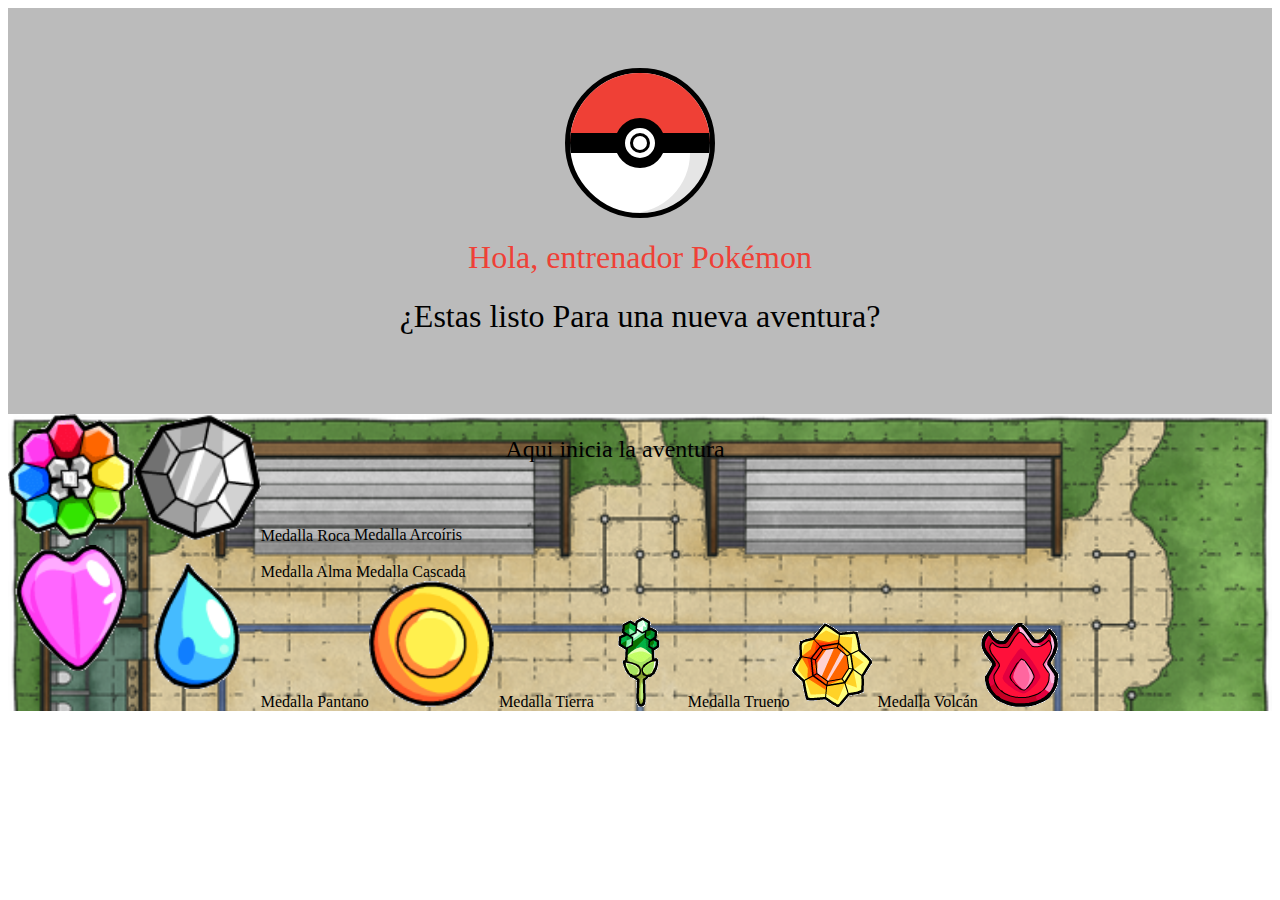
<file: index.html>
<!DOCTYPE html>
<html lang="en">
<head>
    <meta charset="UTF-8">
    <meta http-equiv="X-UA-Compatible" content="IE=edge">
    <meta name="viewport" content="width=device-width, initial-scale=1.0">
    <link rel="stylesheet" href="styles/styles.css">

    <link href="https://fonts.googleapis.com/css2?family=Dosis:wght@300&display=swap" rel="stylesheet">

    

    <link rel="icon" type="imagen/x-icon" href="assets/icon_pokebola.png">
    <!--Finaliza link de favicon -->
    <title>Retos Gimnasios Pokémon</title>


</head>

<header>

    <div class="pokebola">
        <div class="pokebola-botao"></div>
    </div>

    <div clas="caja">
    <h1>Hola, entrenador Pokémon</h1>

    <h2>¿Estas listo Para una nueva aventura?</h2>
    <br>
    

    </div>


</header>

<body>
     
                
    <h3 >Aqui inicia la aventura</h3>
        
        <!-- <img class="fondo" src="/assets/pokemon_fondo.png" alt="Arena Pokémon"> -->
        
        
        <nav id="fondo">
        

           <div class="conteiner-menu">
            <a class="link_medallas"   href="/Medallas/Medalla_Roca.html" target="_blank"><img id="Medalla_Roca" src="assets/Imagenes/Medalla_Roca.png" alt="Medalla_Roca">Medalla Roca </a>
        
    
            <a class="link_medallas" href="/Medallas/Medalla_Arcoíris.html" target="_blank">Medalla Arcoíris</a><img id="Medalla_Arcoíris" src="assets/Imagenes/Medalla_Arco.png" alt="Medalla_Arcoíris"><br>

           <img id="Medalla_Alma" src="assets/Imagenes/Medalla_Alma.png" alt="Medalla_Alma"><br><a class="link_medallas"href="/Medallas/Medalla_Alma.html" target="_blank">Medalla Alma</a>

            
            <a class="link_medallas" href="/Medallas/Medalla_Cascada.html" target="_blank">Medalla Cascada</a><img id="Medalla_Cascada" src="/assets/Imagenes/Medalla_Cascada.png" alt="Medalla_Cascada"><br>
            
            <a class="link_medallas" href="Medallas/Medalla_Pantano.html" target="_blank">Medalla Pantano</a><img id="Medalla_Pantano" src="/assets/Imagenes/Medalla_Pantano.png" alt="Medalla_Pantano">

            <a class="link_medallas" href="/Medallas/Medalla_Tierra.html" target="_blank">Medalla Tierra</a><img id="Medalla_Tierra" src="assets/Imagenes/Medalla_Tierra.png" alt="Medalla_Tierra">

            <a class="link_medallas" href="Medallas/Medalla_Trueno.html" target="_blank">Medalla Trueno</a><img id="Medalla_Trueno" src="assets/Imagenes/Medalla_Trueno.png" alt="Medalla_Trueno">
            
            <a class="link_medallas" href="Medallas/Medalla_Volcan.html" target="_blank">Medalla Volcán</a><img id="Medalla_Volcan" src="assets/Imagenes/Medalla_Volcan.png" alt="Medalla_Volcan">

        </nav>

    </div>


            



</body>
</html>
</file>
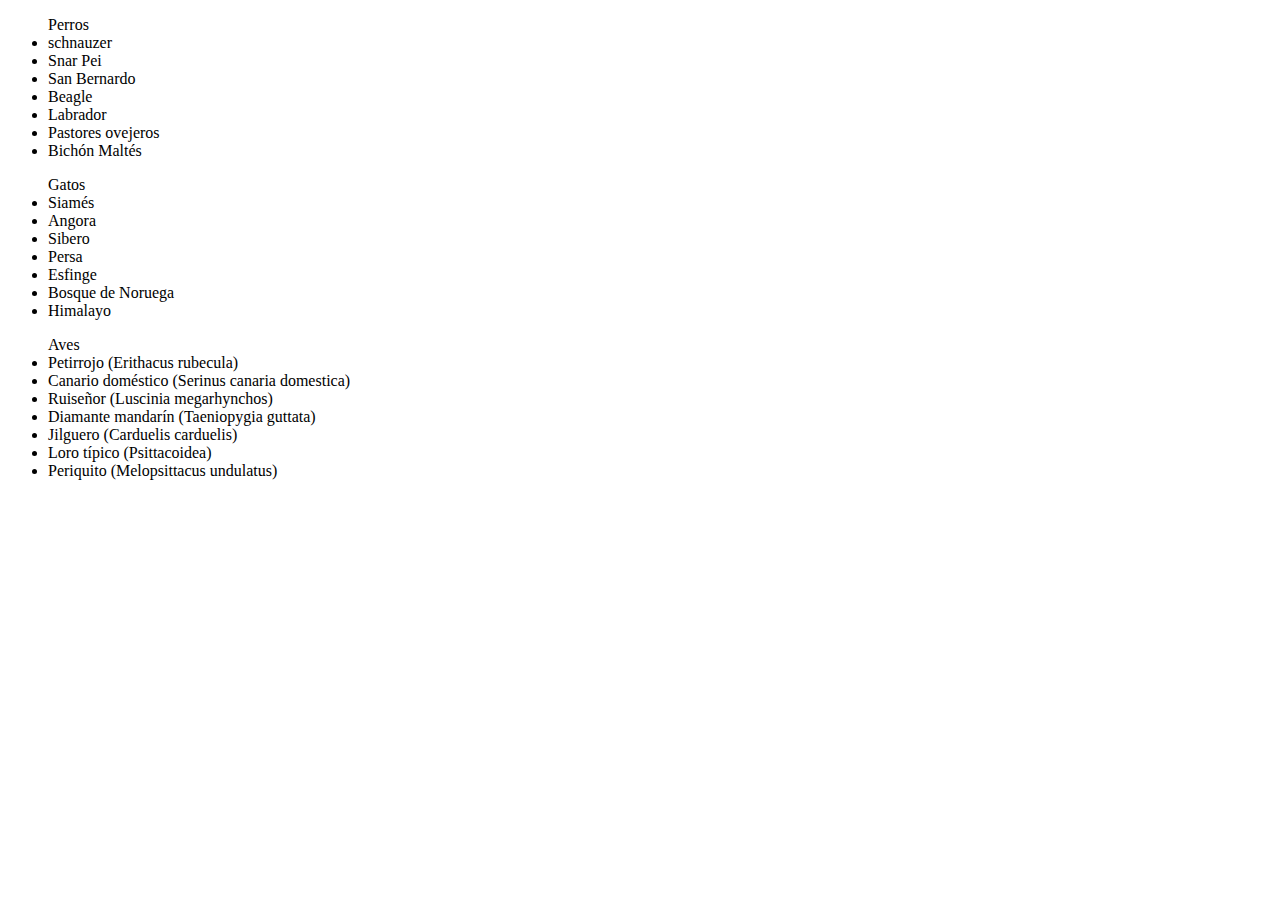
<file: Medallas/Medalla_Arcoíris.html>
<!DOCTYPE html>
<html lang="en">
<head>
    <meta charset="UTF-8">
    <meta http-equiv="X-UA-Compatible" content="IE=edge">
    <meta name="viewport" content="width=device-width, initial-scale=1.0">
    <title>Document</title>
</head>
<body>
    <ul>Perros
        <li>schnauzer</li>
        <li>Snar Pei</li>
        <li>San Bernardo</li>
        <li>Beagle</li>
        <li>Labrador</li>
        <li>Pastores ovejeros</li>
        <li>Bichón Maltés</li>
    </ul>
    
    <ul>Gatos
        <li>Siamés</li>
        <li>Angora</li>
        <li>Sibero</li>
        <li>Persa</li>
        <li>Esfinge</li>
        <li>Bosque de Noruega</li>
        <li>Himalayo</li>
    </ul>

    <ul>Aves
        <li>Petirrojo (Erithacus rubecula)</li>
        <li>Canario doméstico (Serinus canaria domestica)</li>
        <li>Ruiseñor (Luscinia megarhynchos)</li>
        <li>Diamante mandarín (Taeniopygia guttata)</li>
        <li>Jilguero (Carduelis carduelis)</li>
        <li>Loro típico (Psittacoidea)</li>
        <li>Periquito (Melopsittacus undulatus)</li>
    </ul>


</body>
</html>
</file>
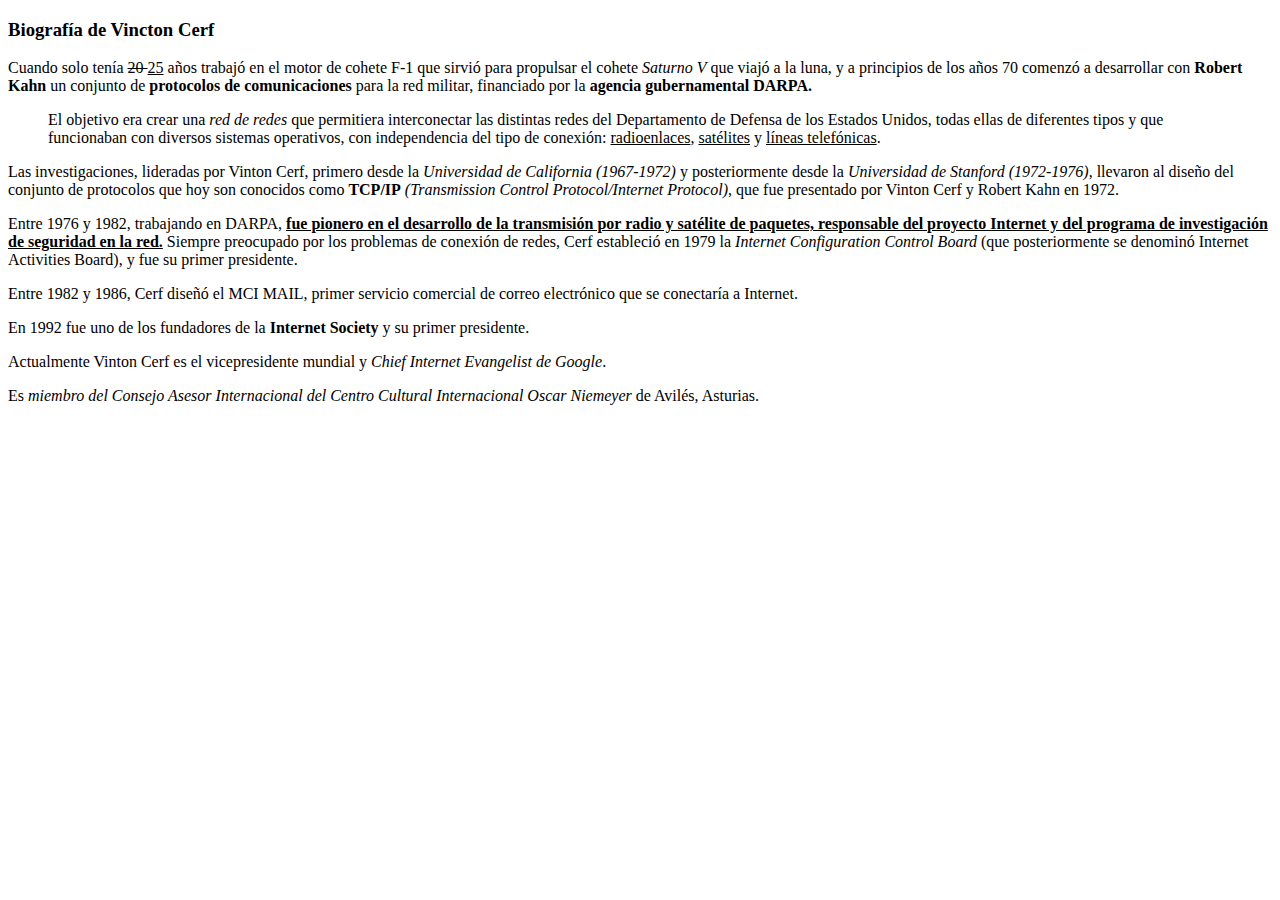
<file: Medallas/Medalla_Cascada.html>
<!DOCTYPE html>
<html lang="en">
<head>
    <meta charset="UTF-8">
    <meta http-equiv="X-UA-Compatible" content="IE=edge">
    <meta name="viewport" content="width=device-width, initial-scale=1.0">
    <title>Document</title>
</head>
<body>
    <h3>Biografía de Vincton Cerf</h3>

    <p>Cuando solo tenía <del>20 </del> <u>25</u> años trabajó en el motor de cohete F-1 que sirvió 
    para propulsar el cohete <i>Saturno V</i> que viajó a la luna, y a principios de los años 70 comenzó a 
    desarrollar con <b>Robert Kahn</b> un conjunto de <b>protocolos de comunicaciones</b> para la red militar, 
    financiado por la <b>agencia gubernamental DARPA.</b></p>

    <blockquote> El objetivo era crear una <i>red de redes</i> que 
    permitiera interconectar las distintas redes del Departamento de Defensa de los Estados Unidos, 
    todas ellas de diferentes tipos y que funcionaban con diversos sistemas operativos, con 
    independencia del tipo de conexión: <u>radioenlaces</u>, <u>satélites</u> y <u>líneas telefónicas</u>.</blockquote>
    <p>Las investigaciones, 
    lideradas por Vinton Cerf, primero desde la <i>Universidad de California (1967-1972)</i> y posteriormente 
    desde la <i>Universidad de Stanford (1972-1976)</i>, llevaron al diseño del conjunto de protocolos que 
    hoy son conocidos como <b>TCP/IP</b> <i>(Transmission Control Protocol/Internet Protocol)</i>, que fue 
    presentado por Vinton Cerf y Robert Kahn en 1972.</p> 

 
    <p>Entre 1976 y 1982, trabajando en DARPA, <b><u>fue 
     pionero en el desarrollo de la transmisión por radio y satélite de paquetes, responsable del proyecto 
     Internet y del programa de investigación de seguridad en la red.</u></b> Siempre preocupado por los 
    problemas de conexión de redes, Cerf estableció en 1979 la <i>Internet Configuration Control Board</i> 
    (que posteriormente se denominó Internet Activities Board), y fue su primer presidente.</p>
    
    <p> Entre 1982 
    y 1986, Cerf diseñó el MCI MAIL, primer servicio comercial de correo electrónico que se conectaría 
     a Internet.</p>  
    
     <p> En 1992 fue uno de los fundadores de la <b>Internet Society</b> y su primer presidente.</p>

     <p> Actualmente Vinton Cerf es el vicepresidente mundial y <i>Chief Internet Evangelist de Google</i>.</p>
     <p> Es <i>
      miembro del Consejo Asesor Internacional del Centro Cultural Internacional Oscar Niemeyer</i> de 
      Avilés, Asturias.</p>
</body>
</html>
</file>
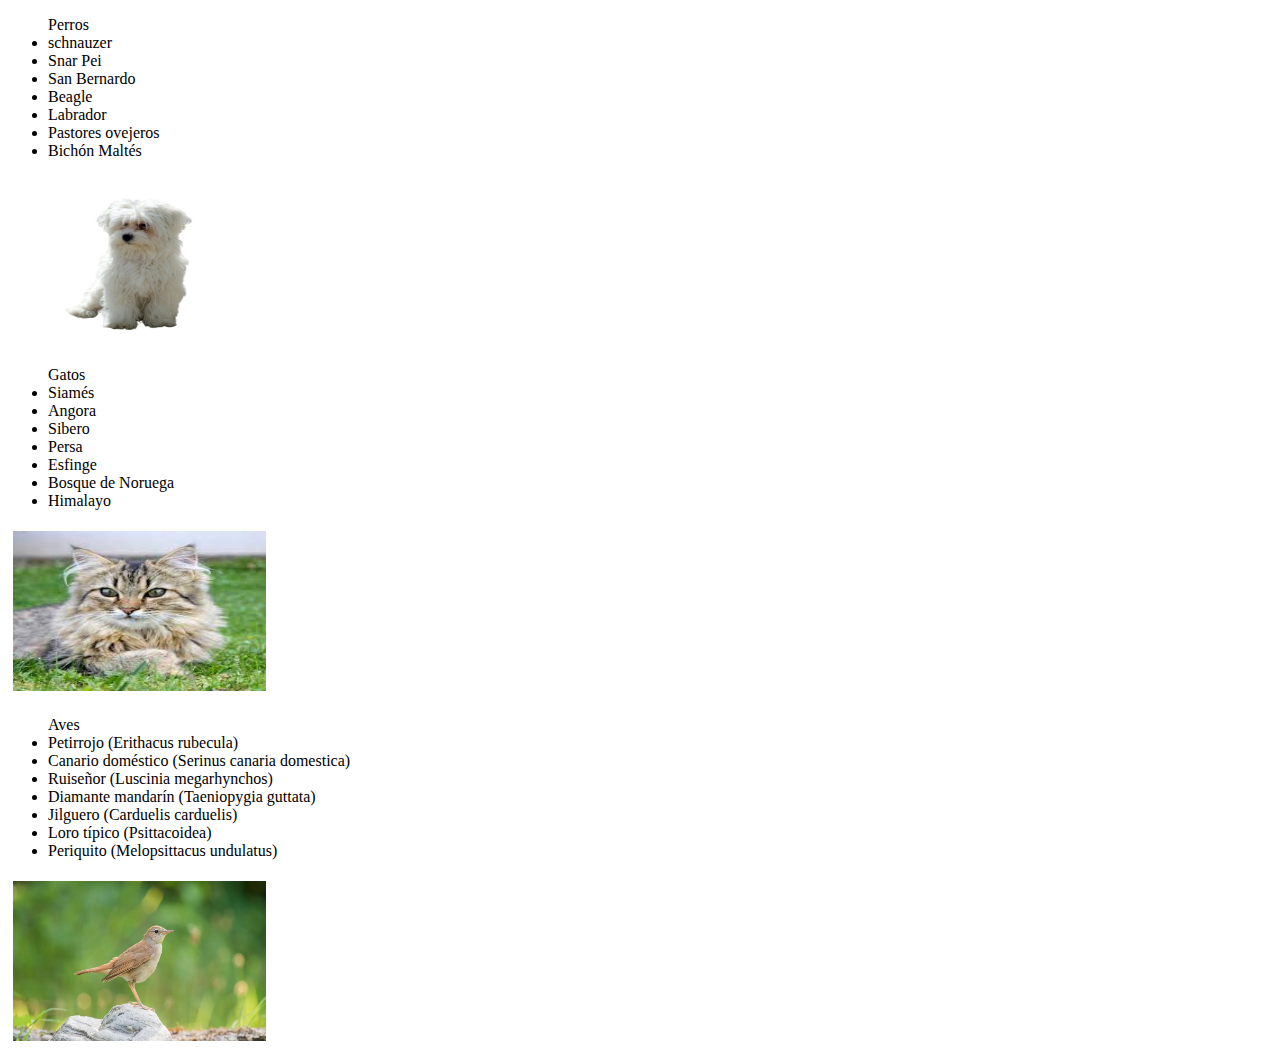
<file: Medallas/Medalla_Pantano.html>
<!DOCTYPE html>
<html lang="en">
<head>
    <meta charset="UTF-8">
    <meta http-equiv="X-UA-Compatible" content="IE=edge">
    <meta name="viewport" content="width=device-width, initial-scale=1.0">
    <link rel="stylesheet" href="/medallas.css/Medalla_Pantano.css">
    <title>Document</title>
</head>
<body>
    <ul>Perros
        <li>schnauzer</li>
        <li>Snar Pei</li>
        <li>San Bernardo</li>
        <li>Beagle</li>
        <li>Labrador</li>
        <li>Pastores ovejeros</li>
        <li>Bichón Maltés</li>
        
    </ul>
   

    <img  class="perrito" src="/assets/Imagenes/bichon-maltais.jpg" alt="bichon-maltais">
    
    <ul>Gatos
        <li>Siamés</li>
        <li>Angora</li>
        <li>Sibero</li>
        <li>Persa</li>
        <li>Esfinge</li>
        <li>Bosque de Noruega</li>
        <li>Himalayo</li>
        
    </ul>
    <img  class="gatito" src="/assets/Imagenes/gatito.jpg" alt="gato Bosque de Noruega">
        

    <ul>Aves
        <li>Petirrojo (Erithacus rubecula)</li>
        <li>Canario doméstico (Serinus canaria domestica)</li>
        <li>Ruiseñor (Luscinia megarhynchos)</li>
        <li>Diamante mandarín (Taeniopygia guttata)</li>
        <li>Jilguero (Carduelis carduelis)</li>
        <li>Loro típico (Psittacoidea)</li>
        <li>Periquito (Melopsittacus undulatus)</li>
        
        
    </ul>
    <img  class="pajarito" src="/assets/Imagenes/ruisenor.jpg" alt="gato Bosque de Noruega">


</body>
</html>
</file>
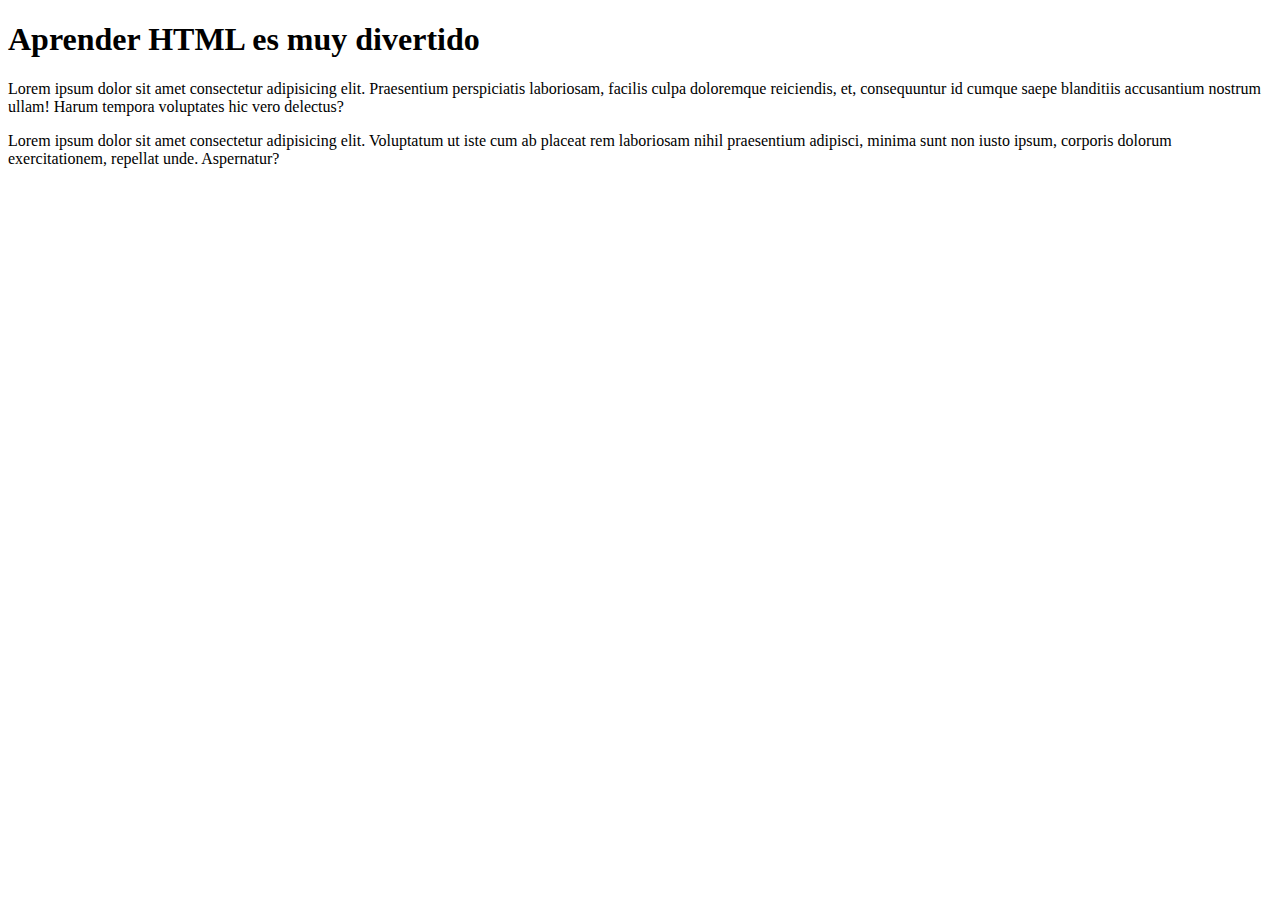
<file: Medallas/Medalla_Roca.html>
<!DOCTYPE html>
<html lang="en">
<head>
     <meta charset="UTF-8">
     <meta name="viewport" content="Ejercicio HTML-Corrige los errores">
     <title>Corrige los errores que encuentres en el documento</title>
</head>
<body>
    <h1>Aprender HTML es muy divertido</h1>

    <p>Lorem ipsum dolor sit amet consectetur adipisicing elit. Praesentium perspiciatis laboriosam, facilis culpa doloremque reiciendis, et, consequuntur id cumque saepe blanditiis accusantium nostrum ullam! Harum tempora voluptates hic vero delectus?</p>

    <p>Lorem ipsum dolor sit amet consectetur adipisicing elit. Voluptatum ut iste cum ab placeat rem laboriosam nihil praesentium adipisci, minima sunt non iusto ipsum, corporis dolorum exercitationem, repellat unde. Aspernatur?</p>

</body>
</html>
</file>
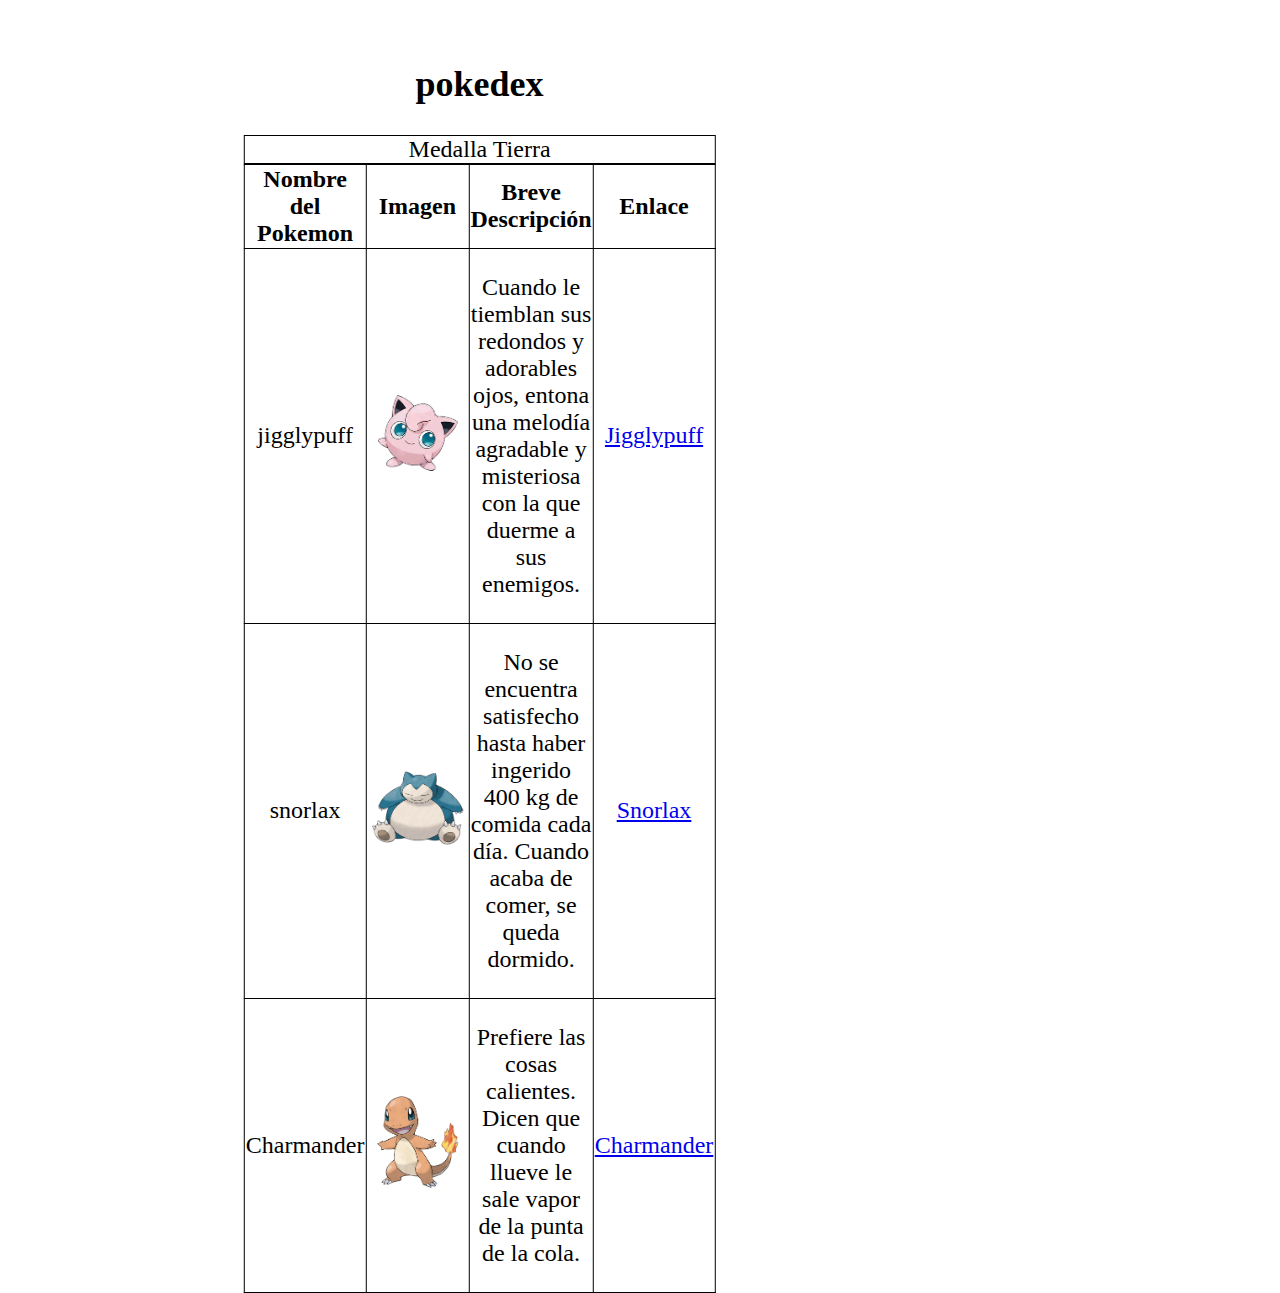
<file: Medallas/Medalla_Tierra.html>
<!DOCTYPE html>
<html lang="en">
<head>
    <meta charset="UTF-8">
    <meta http-equiv="X-UA-Compatible" content="IE=edge">
    <meta name="viewport" content="width=device-width, initial-scale=1.0">
    <link rel="stylesheet" href="/medallas.css/Medalla_Tierra.css">

    <title>Medalla Tierra</title>
</head>
<body>
    <h2>pokedex</h2>
    
    <table>
        <caption>Medalla Tierra</caption>
        <thead>
            <tr>
                <th>Nombre del Pokemon</th>
                <th>Imagen</th>
                <th>Breve Descripción</th>
                <th>Enlace </th>
            </tr>
        </thead>
        <tbody>
    
            <tr>
                <td>jigglypuff </td>
                <td><img class="Pokemones" src="/assets/Imagenes/jigglypuff.png" alt="jigglypuff"></a> </td>
                <td><p class="enlace">Cuando le tiemblan sus redondos y adorables ojos, entona una melodía agradable y misteriosa con la que duerme a sus enemigos.</p></td>
                <td><a href="https://www.pokemon.com/el/pokedex/jigglypuff" target="_blank">Jigglypuff</td>

            <tr>
                <td>snorlax</td>
                <td><img class="Pokemones" src="/assets/Imagenes/Snorlax.png" alt="snorlax"></a> </td>
                <td><p class="enlace">No se encuentra satisfecho hasta haber ingerido 400 kg de comida cada día. Cuando acaba de comer, se queda dormido.</p></td>
                <td><a href="https://www.pokemon.com/el/pokedex/snorlax" target="_blank">Snorlax</td>
            </tr>
            <tr>
                <td>Charmander</td>
                <td><img class="Pokemones" src="/assets/Imagenes/Charmander.png" alt="Charmander"></a> </td>
                <td><p class="enlace">Prefiere las cosas calientes. Dicen que cuando llueve le sale vapor de la punta de la cola.</p></td>
                <td><a href="https://www.pokemon.com/el/pokedex/snorlax" target="_blank">Charmander</td>

            </tr>
                
        </tbody>
    </table>

</body>
</html>
</file>
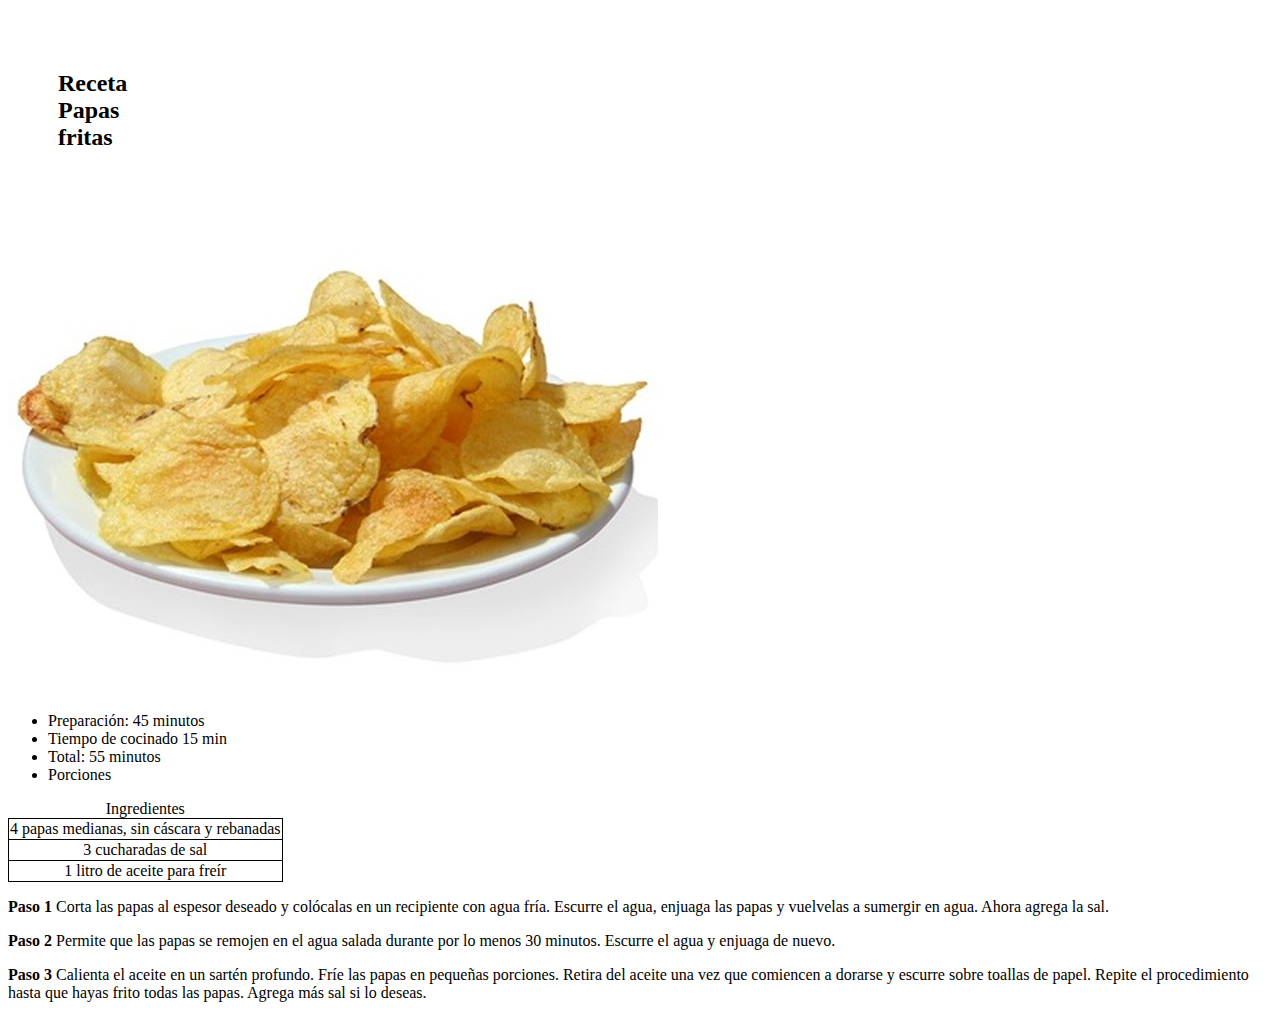
<file: Medallas/Medalla_Trueno.html>
<!DOCTYPE html>
<html lang="en">
<head>
    <meta charset="UTF-8">
    <meta http-equiv="X-UA-Compatible" content="IE=edge">
    <meta name="viewport" content="width=device-width, initial-scale=1.0">
    <link rel="stylesheet" href="/medallas.css/Medalla_Trueno.css">
    <title>Document</title>
</head>
<body>
    <h2>Receta Papas fritas</h2>
    <img id ="papas_fritas"src="/assets/Imagenes/papas_fritas.jpg" alt="Papas fritas">
    <ul>
        <li>Preparación: 45 minutos</li> 
        <li>Tiempo de cocinado 15 min</li>
        <li>Total: 55 minutos</li>
        <li>Porciones</li>
    </ul>

    <table>
        <caption>Ingredientes</caption>

    <tr>
        <td>4 papas medianas, sin cáscara y rebanadas</td>
    </tr>
    <tr>
        <td>3 cucharadas de sal</td>
    </tr>
    
    <tr>
        <td>1 litro de aceite para freír</td>
    </tr>
    </table>

    <p><strong>Paso 1 </strong> Corta las papas al espesor deseado y colócalas en un recipiente con agua fría. Escurre el agua, enjuaga las papas y vuelvelas a sumergir en agua. Ahora agrega la sal.</p>

    <p><Strong>Paso 2 </Strong> Permite que las papas se remojen en el agua salada durante por lo menos 30 minutos. Escurre el agua y enjuaga de nuevo.</p>

    <p><strong>Paso 3 </strong> Calienta el aceite en un sartén profundo. Fríe las papas en pequeñas porciones. Retira del aceite una vez que comiencen a dorarse y escurre sobre toallas de papel. Repite el procedimiento hasta que hayas frito todas las papas. Agrega más sal si lo deseas.</p>
</body>
</html>
</file>
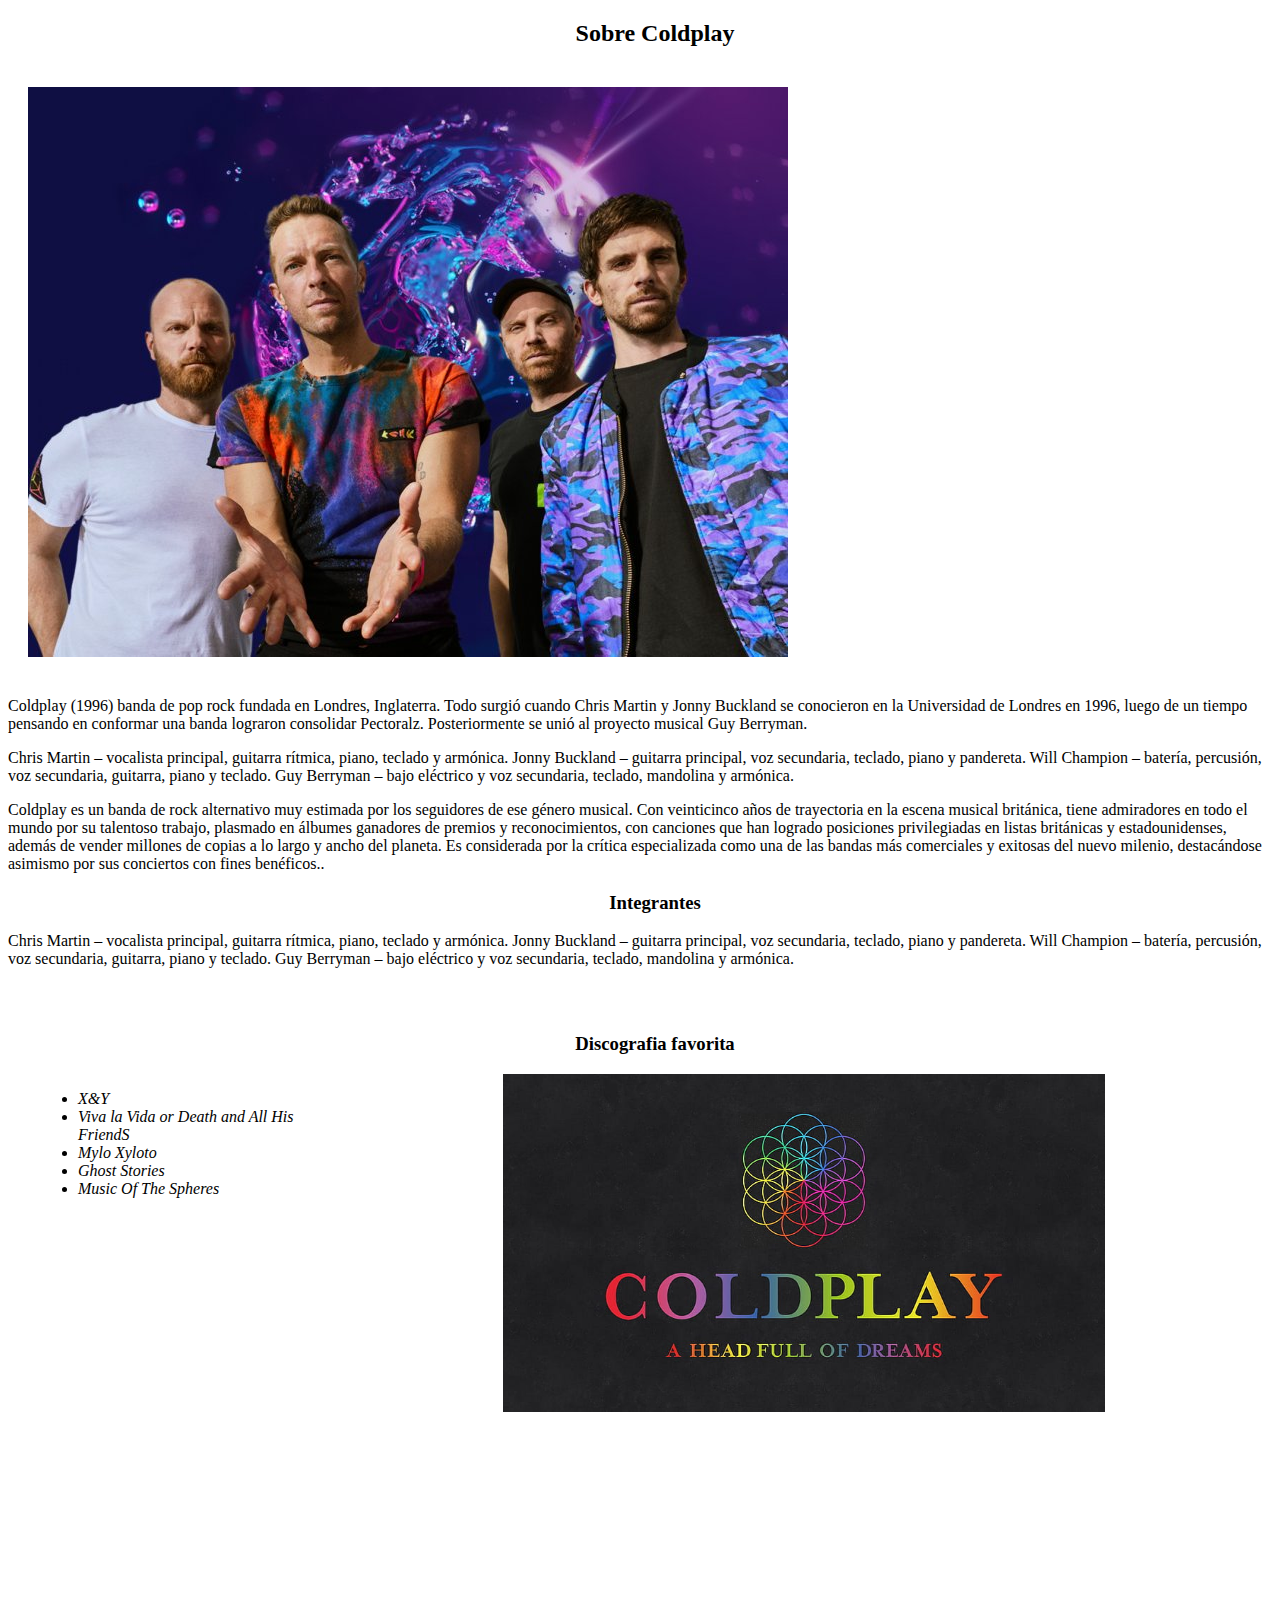
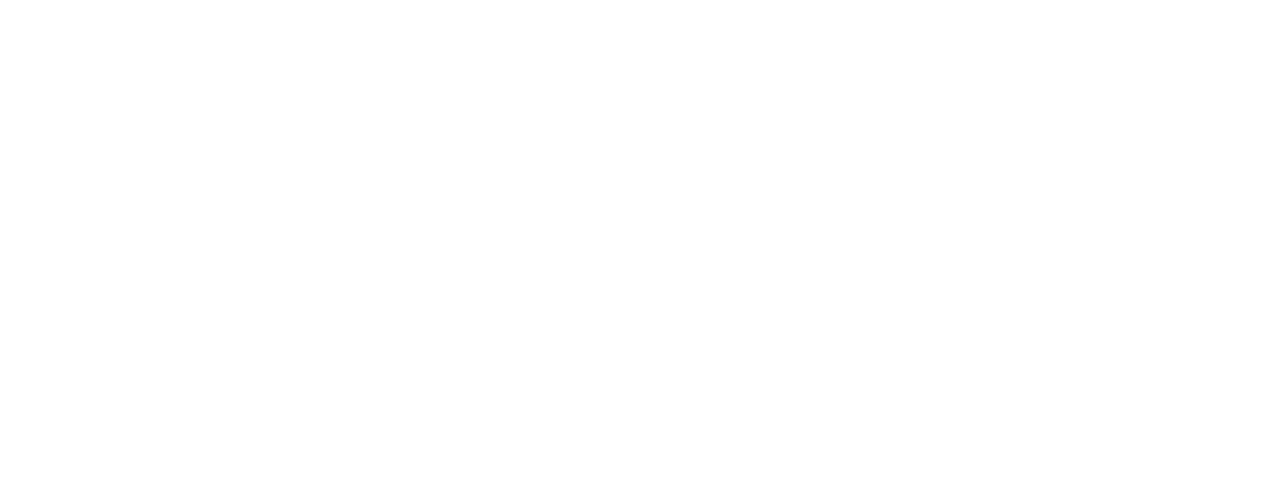
<file: Medallas/Medalla_Volcan.html>
<!DOCTYPE html>
<html lang="en">
<head>
    <meta charset="UTF-8">
    <meta http-equiv="X-UA-Compatible" content="IE=edge">
    <meta name="viewport" content="width=device-width, initial-scale=1.0">

    <link rel="stylesheet" href="/medallas.css/Medalla_Volcan.css">
    <title>Document</title>
</head>
<body>

    <section class="principal">

        <h2 class="titulo-principal">Sobre Coldplay</h2>
        <img class="Integrantes" img src="/assets/Imagenes/a_coldplay.jpg" alt="Integrantes de Coldplay">

        <p>Coldplay (1996) banda de pop rock fundada en Londres, Inglaterra. Todo surgió cuando Chris Martin y Jonny Buckland se conocieron en la Universidad de Londres en 1996, luego de un tiempo pensando en conformar una banda lograron consolidar Pectoralz. Posteriormente se unió al proyecto musical Guy Berryman.</p>

        <p id="mision">Chris Martin – vocalista principal, guitarra rítmica, piano, teclado y armónica.
            Jonny Buckland – guitarra principal, voz secundaria, teclado, piano y pandereta.
            Will Champion – batería, percusión, voz secundaria, guitarra, piano y teclado.
            Guy Berryman – bajo eléctrico y voz secundaria, teclado, mandolina y armónica.</p>

        <p>Coldplay es un banda de rock alternativo muy estimada por los seguidores de ese género musical. Con veinticinco años de trayectoria en la escena musical británica, tiene admiradores en todo el mundo por su talentoso trabajo, plasmado en álbumes ganadores de premios y reconocimientos, con canciones que han logrado posiciones privilegiadas en listas británicas y estadounidenses, además de vender millones de copias a lo largo y ancho del planeta. Es considerada por la crítica especializada como una de las bandas más comerciales y exitosas del nuevo milenio, destacándose asimismo por sus conciertos con fines benéficos..</p> 
     </section>

     <section class="mapa">
          <h3 class="titulo-principal">Integrantes</h3>
          <p>Chris Martin – vocalista principal, guitarra rítmica, piano, teclado y armónica.
            Jonny Buckland – guitarra principal, voz secundaria, teclado, piano y pandereta.
            Will Champion – batería, percusión, voz secundaria, guitarra, piano y teclado.
            Guy Berryman – bajo eléctrico y voz secundaria, teclado, mandolina y armónica. </p>

        </section>
  
        <section class="Discografía">
           <h3 class="titulo-principal">Discografia favorita</h3>

           <div class="Contenido lista de Discografia">

             <ul class="Lista de Discografia">
                 <li class="items">X&Y</li>
                 <li class="items">Viva la Vida or Death and All His FriendS</li>
                 <li class="items">Mylo Xyloto</li>
                 <li class="items">Ghost Stories</li> 
                 <li class="items">Music Of The Spheres</li>
             </ul> <img src="/assets/Imagenes/codplay.jpg" class="Coldplay">
          </div> 
         <div class="video">
            <iframe width="560" height="315" src="https://www.youtube.com/embed/Fpn1imb9qZg" title="YouTube video player" frameborder="0" allow="accelerometer; autoplay; clipboard-write; encrypted-media; gyroscope; picture-in-picture; web-share" allowfullscreen></iframe>
          </div>
          <div class="video2">
            <iframe width="560" height="315" src="https://www.youtube.com/embed/RPS8CVu4EkY" title="YouTube video player" frameborder="0" allow="accelerometer; autoplay; clipboard-write; encrypted-media; gyroscope; picture-in-picture; web-share" allowfullscreen></iframe>
          </div>



         </sectio>
        

          
   
</body>
</html>
</file>
<file: styles/styles.css>
*, *:before, *:after {
    -webkit-box-sizing: border-box;
    -moz-box-sizing: border-box;
    box-sizing: border-box;
  }
  
  .pokebola {
      position: relative;
      width: 150px;
      height: 150px;
      background-color: #FFF;
      border: 5px solid #000;
      border-radius: 50%;
      box-shadow: inset -10px 10px 0 10px rgba(0, 0, 0, 0.1);
      overflow: hidden;
      animation: gira 4s infinite;
      margin: 20px auto;
  }
  .pokebola:before, .pokebola:after {
      content: "";
      position: absolute;
  }
  .pokebola:before {
      background-color: #EF4036;
      width: 100%;
      height: 50%;
  }
  .pokebola:after {
      top: calc(50% - 10px);
      width: 100%;
      height: 20px;
      background-color: #000;
  }
  .pokebola-botao {
      width: 50px;
      height: 50px;
      background-color: #FFF;
      border: 10px solid #000;
      border-radius: 50%;
      position: absolute;
      top: calc(50% - 25px);
      left: calc(50% - 25px);
      z-index: 10;
  }
  .pokebola-botao:before {
      content: "";
      position: absolute;
      top: calc(50% - 10px);
      left: calc(50% - 10px);
      width: 20px;
      height: 20px;
      background-color: #FFF;
      border: 3px solid #000;
      border-radius: 50%;
      z-index: 10;
  }
 /**Aqui termina imagen de pokebola*/ 

h1 {
    text-align: center;
    display: block;
    font-size: 2em;
    margin-block-start: 0.67em;
    margin-block-end: 0.67em;
    margin-inline-start: 0px;
    margin-inline-end: 0px;
    font-weight: bold;
    color:#EF4036;
    font-weight: 50;
    
    
}
h2 {
    text-align: center;
    display: block;
    font-size: 2em;
    margin-block-start: 0.67em;
    margin-block-end: 0.67em;
    margin-inline-start: 0px;
    margin-inline-end: 0px;
    font-weight: bold;
    font-weight: 50;
}
header{
    width: 100%;
    height: 80%;
    background-color: #BBBBBB;
    display: block;
    padding: 40px;
    font-family: 'Dosis' sans-serif;
}
h3{ 
    
    position:absolute;
    text-align: center;
    top: calc(50% - 25px);
    left: calc(50% - 25px);
    
    transform: translate(-50%, -50%);
    font-size: 1.5rem;
    font-weight: 50;
  }

.menu{
    Position: absolute;
    left: 10px;
    top: 20px;
    font-size: 22px;
    font-weight: 50;
}
.fondo{
    width: 100%;
    height: auto;
    opacity: 0.5;
 
}

table{
    position: absolute;
    left: 50px;
    top: 400px;
    width: 0.5rem;
    text-align: left;
}
#Medalla_Roca{
    display: inline-block;
    width: 10%;
    padding: 10px -50%;
    
    
}
#Medalla_Arcoíris{
    width: 10%;
    float: inline-start;
}
#Medalla_Alma{
    width: 10%;
    float: inline-start;
}
#Medalla_Cascada{
    width: 10%;
    float: inline-start;
}
#Medalla_Pantano{
    width: 10%;
}
.link_medallas{
    text-decoration: none;
    color: #000;

}


.quiero{
       width: 50px;
}

#fondo {
    background-image: url('../assets/Imagenes/pokemon_fondo.png');
    background-size: 100%;
}
</file>
<file: medallas.css/Medalla_Pantano.css>
.perrito{
    box-sizing: content-box;
    width: 20%;
    height: 10rem;
    padding: 5px;
  
}
.gatito{
    box-sizing: content-box;
    width: 20%;
    height: 10rem;
    padding: 5px;
    
}
.pajarito{
    box-sizing: content-box;
    width: 20%;
    height: 10rem;
    padding: 5px;
   
}
</file>
<file: medallas.css/Medalla_Tierra.css>
body{
     
    position:absolute;
    text-align: center;
   
    
    transform: translate(50%, 25px);
    font-size: 1.5rem;
    font-weight: 50;
}
h3{
    text-align: center;
}
caption{
    border: 1px solid black
}
table, th, td{
    border: 1px solid black;
    border-collapse: collapse;
    text-align: center;
}
table{
    width: 300px;
}
.Pokemones{
    width: 100px;
    height: 100px;
}
.enlace{
    text-decoration: none;
    color: #000;
}
</file>
<file: medallas.css/Medalla_Trueno.css>
h2{
    text-align: center;
    width: 30px;
    padding: 50px;
}
table, th, td{
    border: 1px solid black;
    border-collapse: collapse;
    text-align: center;
}
.papitas{
    width: 20%;
    height: 20%;
}
</file>
<file: medallas.css/Medalla_Volcan.css>
.titulo-principal{
    text-align: center;
    padding-left: 30px;
}
.Integrantes{
   
    padding: 20px;
    background-size: 100%;
}
.diferenciales{
    text-align: center;
    background: #FFFFFF;
    padding: 30px;
    padding: 30px;
}
.Discografía{
    text-align: left;
    background: #FFFFFF;
    padding: 30px;
    padding: 30px;
}
.items{
    font-style: italic;
}
ul{
    display: inline-block;
    vertical-align: top;
    width: 20%;
    margin-right: 15%;
}
.Coldplay{
    width: 50%;

}
</file>
